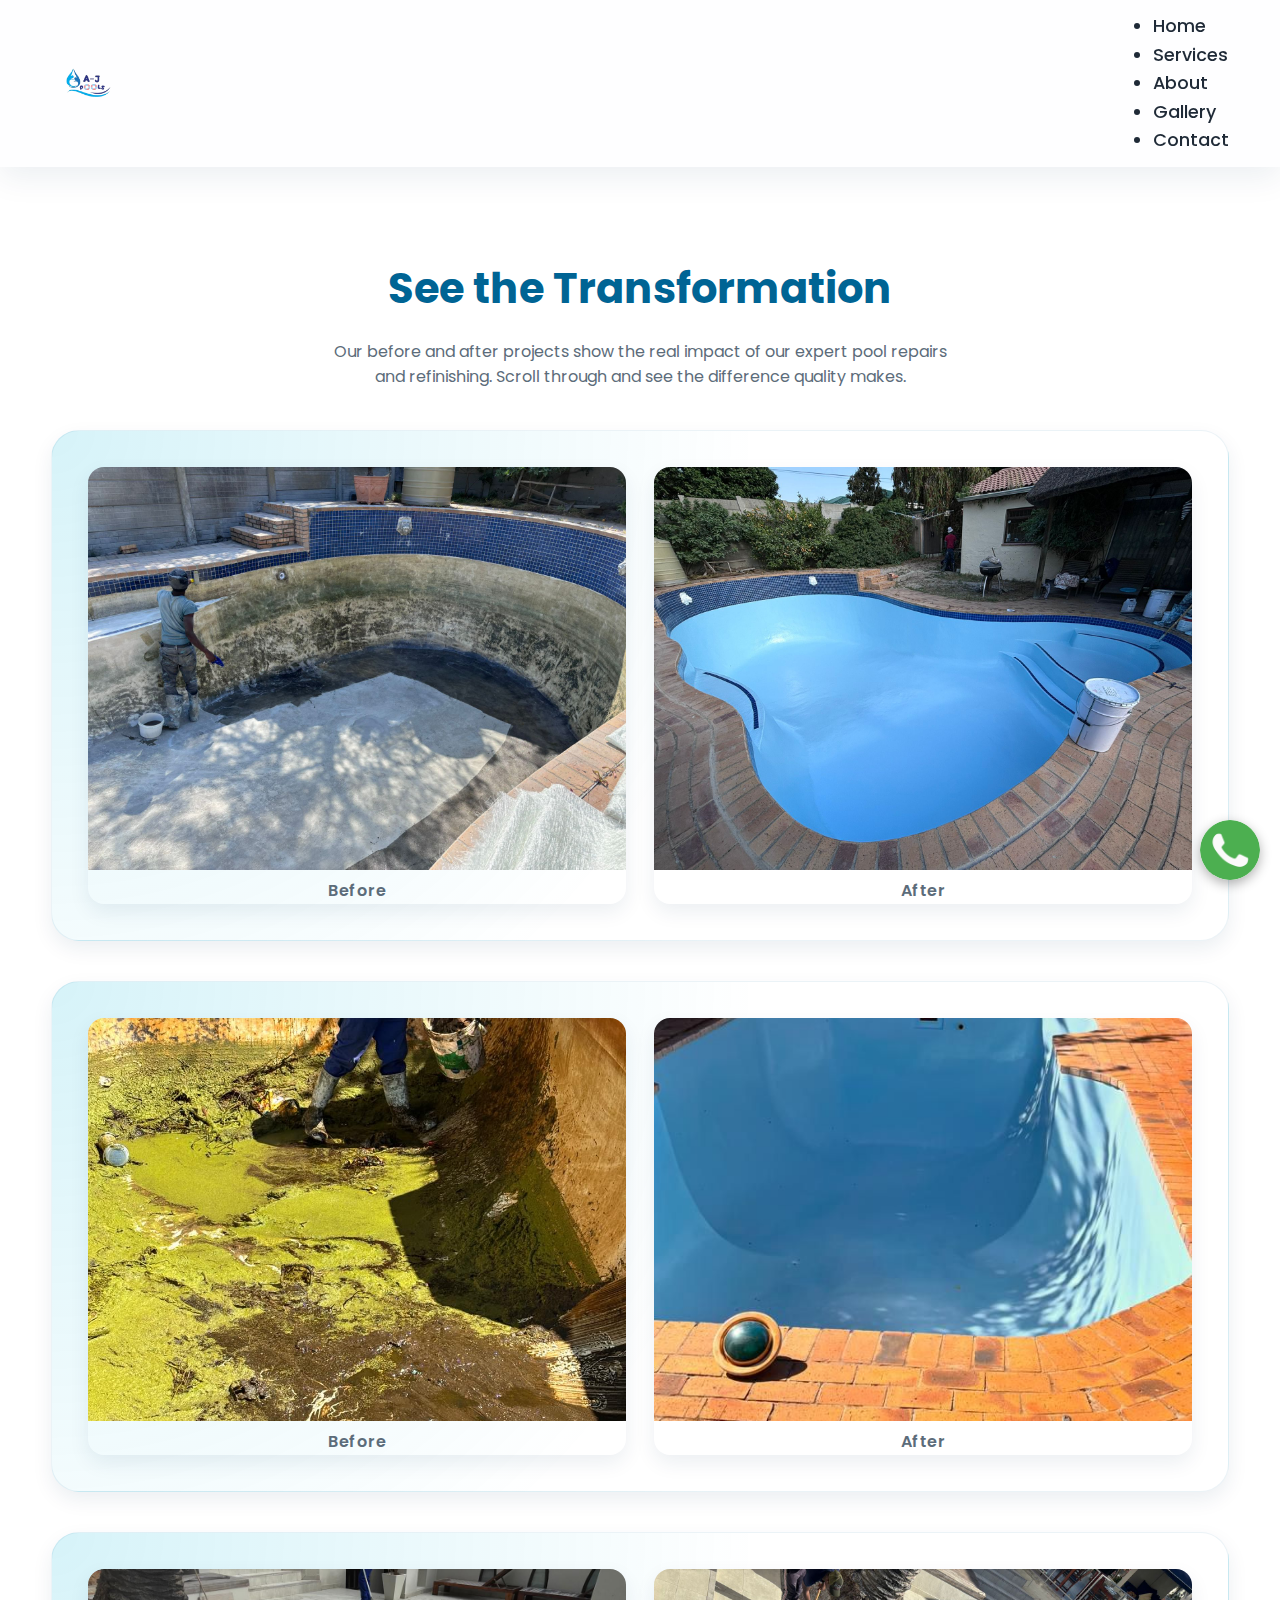
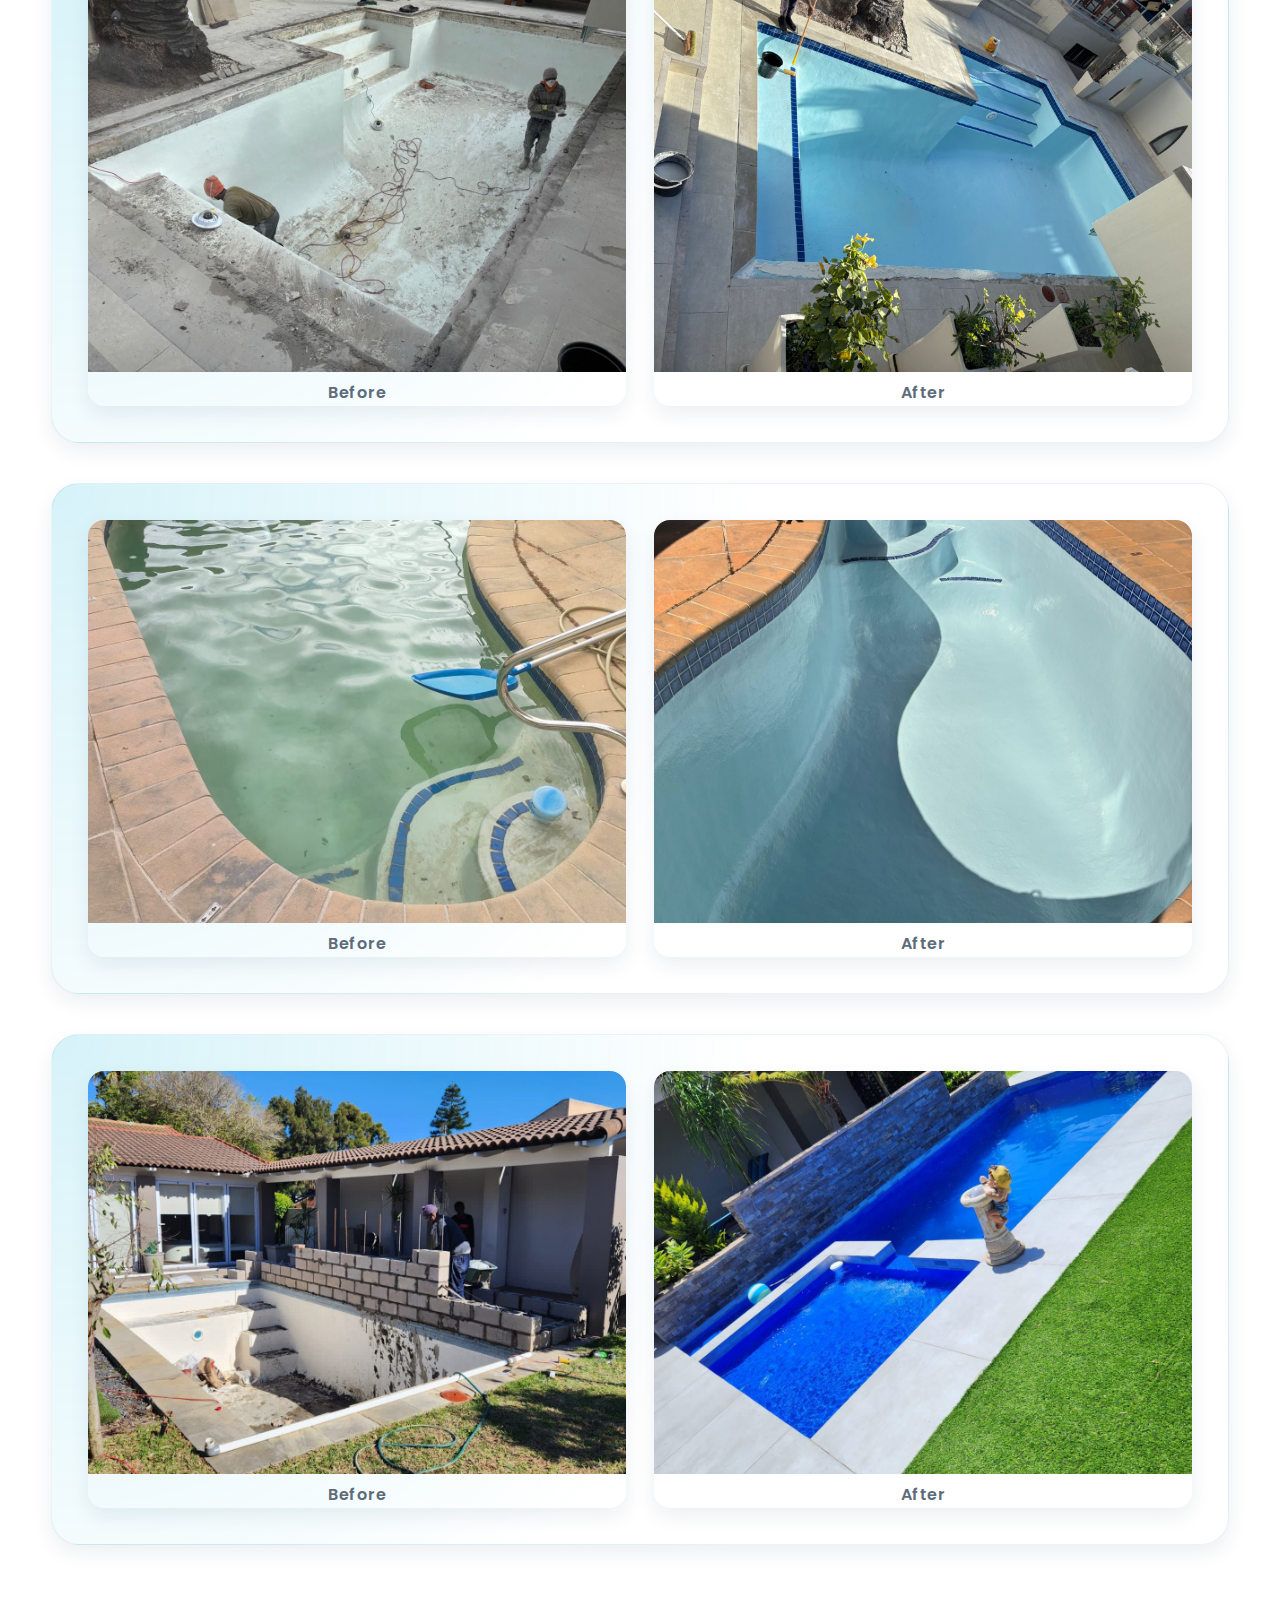
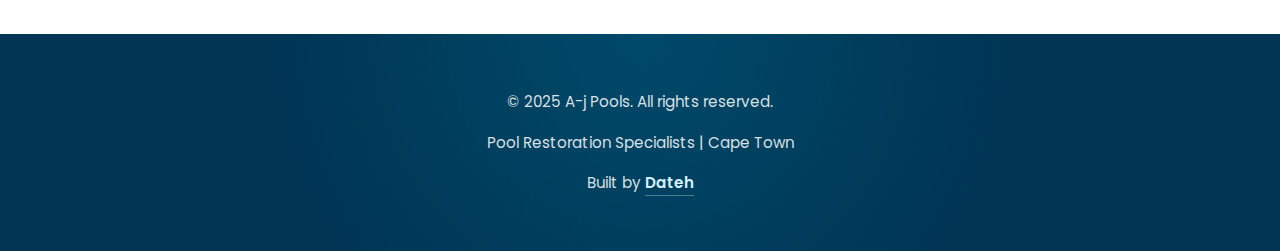
<file: gallery.html>
<!DOCTYPE html>
<html lang="en">
<head>
  <meta charset="UTF-8" />
  <meta name="viewport" content="width=device-width, initial-scale=1.0" />
  <meta name="description" content="A-j Pools specialises in expert swimming pool restoration for both commercial and residential clients in Cape Town. Relining, resurfacing, leak repairs and more." />
  <meta name="keywords" content="pool restoration Cape Town, swimming pool resurfacing, commercial pool services, residential pool relining, Cape Town pool renovation" />
  <meta name="author" content="A-j Pools" />
  <title>Gallery | A-j Pools</title>
  <link rel="stylesheet" href="css/style.css" />
  <link rel="icon" href="img/logo.png" type="image/png" />
  <link href="https://fonts.googleapis.com/css2?family=Poppins:wght@400;600&display=swap" rel="stylesheet">

</head>

<body>
<!-- Header -->
<header>
  <div class="container">
    <img src="img/logo.png" alt="A-j Pools Logo" class="logo" />
    <nav>
      <ul>
        <li><a href="index.html">Home</a></li>
        <li><a href="services.html">Services</a></li>
        <li><a href="about.html">About</a></li>
        <li><a href="gallery.html" class="active">Gallery</a></li>
        <li><a href="contact.html">Contact</a></li>
      </ul>
    </nav>
    <div class="hamburger" id="hamburger">&#9776;</div>
  </div>
</header>

<!-- Gallery Section -->
<section class="section light-bg" id="gallery">
  <div class="container">

    <div class="gallery-intro">
      <h2>See the Transformation</h2>
      <p>Our before and after projects show the real impact of our expert pool repairs and refinishing. Scroll through and see the difference quality makes.</p>
    </div>


    <div class="before-after-gallery">
      <!-- Pair 1 -->
      <div class="gallery-pair">
        <div class="gallery-item">
          <img src="img/gallery/a1.jpg" alt="Before 1" />
          <p class="label">Before</p>
        </div>
        <div class="gallery-item">
          <img src="img/gallery/a2.jpg" alt="After 1" />
          <p class="label">After</p>
        </div>
      </div>

      <!-- Pair 2 -->
      <div class="gallery-pair">
        <div class="gallery-item">
          <img src="img/gallery/b2.jpg" alt="Before 2" />
          <p class="label">Before</p>
        </div>
        <div class="gallery-item">
          <img src="img/gallery/b3.jpg" alt="After 2" />
          <p class="label">After</p>
        </div>
      </div>

      <!-- Pair 3 -->
      <div class="gallery-pair">
        <div class="gallery-item">
          <img src="img/gallery/c1.jpg" alt="Before 3" />
          <p class="label">Before</p>
        </div>
        <div class="gallery-item">
          <img src="img/gallery/c2.jpg" alt="After 3" />
          <p class="label">After</p>
        </div>
      </div>

      <!-- Pair 4 -->
      <div class="gallery-pair">
        <div class="gallery-item">
          <img src="img/gallery/d1.jpg" alt="Before 4" />
          <p class="label">Before</p>
        </div>
        <div class="gallery-item">
          <img src="img/gallery/d2.jpg" alt="After 4" />
          <p class="label">After</p>
        </div>
      </div>

      <!-- Pair 5 -->
      <div class="gallery-pair">
        <div class="gallery-item">
          <img src="img/gallery/e1.jpg" alt="Before 5" />
          <p class="label">Before</p>
        </div>
        <div class="gallery-item">
          <img src="img/gallery/e2.jpg" alt="After 5" />
          <p class="label">After</p>
        </div>
      </div>
    </div>
  </div>
</section>

<!-- Footer -->
<footer>
  <div class="footer-content">
    <p>&copy; 2025 A-j Pools. All rights reserved.</p>
    <p> Pool Restoration Specialists | Cape Town</p>
    <p>Built by <a href="https://dateh7.github.io/DatehPortfolio/" target="_blank" class="glow-link">Dateh</a></p>
  </div>
</footer>

<!-- WhatsApp Button -->
<a href="https://wa.me/27845327404" class="whatsapp-float" target="_blank" aria-label="Chat on WhatsApp">
  <img src="img/whatsapp.png" alt="WhatsApp Chat" />
</a>

<script src="js/app.js"></script>
</body>
</html>
</file>
<file: css/style.css>
/* ===== Reset and Base ===== */
* {
  margin: 0;
  padding: 0;
  box-sizing: border-box;
}

html {
  scroll-behavior: smooth;
}

:root {
  --color-primary: #006494;
  --color-primary-dark: #003554;
  --color-accent: #00b4d8;
  --color-accent-dark: #0090b2;
  --color-surface: #ffffff;
  --color-surface-muted: #f0f5f9;
  --color-text: #1f2a37;
  --color-text-muted: #5c6c7a;
  --shadow-sm: 0 8px 20px rgba(0, 53, 84, 0.08);
  --shadow-md: 0 18px 40px rgba(0, 53, 84, 0.18);
  --radius-md: 16px;
  --radius-lg: 28px;
  --transition-base: 220ms ease;
  --max-width: 1200px;
}

body {
  min-height: 100vh;
  display: flex;
  flex-direction: column;
  font-family: "Poppins", system-ui, -apple-system, BlinkMacSystemFont, "Segoe UI", sans-serif;
  font-size: clamp(15px, 0.3vw + 14px, 18px);
  line-height: 1.6;
  color: var(--color-text);
  background-color: var(--color-surface-muted);
}

img {
  max-width: 100%;
  display: block;
}

a {
  color: inherit;
}

main {
  flex: 1;
}

.label {
  margin-top: 0.5rem;
  font-weight: 600;
  font-size: 1rem;
  letter-spacing: 0.5px;
  color: var(--color-primary);
}

.container {
  width: min(92%, var(--max-width));
  margin: 0 auto;
}

/* ===== Header ===== */
header {
  background-color: rgba(255, 255, 255, 0.9);
  backdrop-filter: blur(16px);
  box-shadow: 0 10px 30px rgba(0, 53, 84, 0.08);
  padding: 0.75rem 0;
  position: sticky;
  top: 0;
  z-index: 1000;
}

header .container {
  display: flex;
  justify-content: space-between;
  align-items: center;
  gap: 2rem;
}

.logo {
  height: clamp(48px, 8vw, 72px);
  width: auto;
}

.nav-links {
  display: flex;
  align-items: center;
  gap: 1.75rem;
  list-style: none;
}

nav a {
  position: relative;
  font-weight: 500;
  color: var(--color-text);
  text-decoration: none;
  transition: color var(--transition-base);
}

nav a::after {
  content: "";
  position: absolute;
  left: 0;
  bottom: -0.4rem;
  width: 100%;
  height: 2px;
  background: linear-gradient(90deg, var(--color-primary), var(--color-accent));
  transform: scaleX(0);
  transform-origin: left;
  transition: transform var(--transition-base);
}

nav a:hover,
nav a:focus-visible {
  color: var(--color-primary);
}

}

nav a:hover,
nav a:focus-visible {
  color: var(--color-primary);
}

nav a:hover::after,
nav a:focus-visible::after {
  transform: scaleX(1);
}

.hamburger {
  display: none;
  align-items: center;
  justify-content: center;
  width: 44px;
  height: 44px;
  border-radius: 50%;
  border: 1px solid rgba(0, 100, 148, 0.18);
  background: rgba(255, 255, 255, 0.6);
  font-size: 1.4rem;
  color: var(--color-primary);
  cursor: pointer;
  transition: box-shadow var(--transition-base), background-color var(--transition-base);
}

.hamburger:hover,
.hamburger:focus-visible {
  background-color: rgba(0, 100, 148, 0.1);
  box-shadow: var(--shadow-sm);
}

.nav-overlay {
  position: fixed;
  inset: 0;
  background: rgba(15, 29, 42, 0.55);
  opacity: 0;
  visibility: hidden;
  pointer-events: none;
  transition: opacity var(--transition-base), visibility var(--transition-base);
  z-index: 900;
}

.nav-overlay.is-open {
  opacity: 1;
  visibility: visible;
  pointer-events: auto;
}

.btn {
  --btn-gradient: linear-gradient(135deg, var(--color-primary), var(--color-accent));
  display: inline-flex;
  align-items: center;
  justify-content: center;
  gap: 0.5rem;
  padding: 0.85rem 1.9rem;
  border: none;
  border-radius: 999px;
  font-weight: 600;
  letter-spacing: 0.01em;
  color: white;
  background: var(--btn-gradient);
  text-decoration: none;
  box-shadow: var(--shadow-sm);
  transition: transform var(--transition-base), box-shadow var(--transition-base), background var(--transition-base);
}

.btn:hover,
.btn:focus-visible {
  transform: translateY(-2px);
  box-shadow: var(--shadow-md);
  background: linear-gradient(135deg, var(--color-primary), var(--color-accent-dark));
}

.btn:focus-visible {
  outline: 3px solid rgba(0, 180, 216, 0.35);
  outline-offset: 2px;
}

.spacer-top-sm {
  margin-top: 1rem;
}

.spacer-top-md {
  margin-top: 1.5rem;
}

.spacer-top-lg {
  margin-top: 2rem;
}

.text-center {
  text-align: center;
}

/* ===== Hero Section ===== */
.hero {
  position: relative;
  display: flex;
  align-items: center;
  justify-content: center;
  text-align: center;
  min-height: clamp(28rem, 82vh, 40rem);
  padding: clamp(5rem, 10vw, 7rem) 0;
  color: white;
  overflow: hidden;
  background: linear-gradient(135deg, rgba(0, 53, 84, 0.7), rgba(0, 180, 216, 0.55)),
    url('../img/hero1.jpg') center/cover no-repeat;
}

.hero::before,
.hero::after {
  content: "";
  position: absolute;
  border-radius: 999px;
  opacity: 0.35;
  filter: blur(0);
  animation: float 16s infinite alternate ease-in-out;
}

.hero::before {
  width: 420px;
  height: 420px;
  top: -140px;
  left: -120px;
  background: radial-gradient(circle at 30% 30%, rgba(0, 180, 216, 0.35), transparent 65%);
}

.hero::after {
  width: 320px;
  height: 320px;
  bottom: -110px;
  right: -140px;
  background: radial-gradient(circle at 70% 70%, rgba(0, 100, 148, 0.45), transparent 70%);
  animation-delay: 3s;
}

.hero-text {
  position: relative;
  z-index: 2;
  max-width: 720px;
  padding: clamp(2rem, 4vw, 3rem);
  backdrop-filter: blur(4px);
}

.hero-text h1 {
  font-size: clamp(2.4rem, 5vw, 3.6rem);
  line-height: 1.1;
  margin-bottom: 1.25rem;
}

.hero-text p {
  font-size: clamp(1.05rem, 2.2vw, 1.35rem);
  color: rgba(255, 255, 255, 0.85);
  margin-bottom: 2.25rem;
}

@keyframes float {
  0% {
    transform: translate3d(0, 0, 0) scale(1);
  }
  100% {
    transform: translate3d(20px, 20px, 0) scale(1.05);
  }
}

/* ===== Sections ===== */
.section {
  padding: clamp(4rem, 7vw, 6.5rem) 0;
}

.section h2 {
  font-size: clamp(2rem, 4vw, 2.75rem);
  color: var(--color-primary);
  margin-bottom: 1rem;
}

.section p {
  color: var(--color-text-muted);
}

.section .section-lead {
  font-size: clamp(1rem, 2.3vw, 1.2rem);
  max-width: 720px;
  margin: 0 auto;
}

.section-layout {
  display: grid;
  gap: clamp(2.25rem, 5vw, 4rem);
  align-items: center;
  grid-template-columns: minmax(0, 1fr) minmax(0, 1.1fr);
}

.section-intro {
  display: flex;
  flex-direction: column;
  align-items: flex-start;
  gap: 1.25rem;
  text-align: left;
  width: 100%;
  max-width: 36rem;
}


.section-intro .section-lead {
  margin: 0;
  max-width: 38ch;
}

.section-intro .btn {
  margin-top: 0.5rem;
}

.section-eyebrow {
  display: inline-flex;
  align-items: center;
  gap: 0.4rem;
  font-size: 0.85rem;
  letter-spacing: 0.18em;
  text-transform: uppercase;
  font-weight: 600;
  color: var(--color-accent);
}

.section-eyebrow::before {
  content: "";
  display: inline-block;
  width: 28px;
  height: 2px;
  border-radius: 999px;
  background: linear-gradient(90deg, var(--color-primary), var(--color-accent));
}

.light-bg {
  background-color: var(--color-surface);
}

.dark-bg {
  background: linear-gradient(135deg, var(--color-primary-dark), #02182b);
  color: white;
}

.dark-bg h2 {
  color: white;
}

.contact-showcase {
  display: grid;
  gap: clamp(2rem, 4vw, 3.5rem);
  align-items: center;
  grid-template-columns: minmax(0, 1fr) minmax(0, 1fr);
}

.contact-card {
  background: radial-gradient(circle at top left, rgba(0, 180, 216, 0.14), transparent 55%),
    var(--color-surface);
  border-radius: var(--radius-lg);
  padding: clamp(2.25rem, 5vw, 3rem);
  box-shadow: var(--shadow-sm);
  display: grid;
  gap: 1.5rem;
  max-width: 540px;
  border: 1px solid rgba(0, 100, 148, 0.08);
}

.contact-card .btn {
  justify-self: flex-start;
}

.contact-highlights {
  list-style: none;
  display: grid;
  gap: 0.75rem;
  margin: 0;
  padding: 0;
}

.contact-highlights li {
  display: flex;
  align-items: center;
  gap: 0.75rem;
  color: var(--color-text-muted);
  font-weight: 500;
  line-height: 1.6;
}

.contact-highlights li::before {
  content: "";
  width: 12px;
  height: 12px;
  border-radius: 50%;
  background: linear-gradient(135deg, var(--color-primary), var(--color-accent));
  box-shadow: 0 0 0 4px rgba(0, 180, 216, 0.12);
}

/* ===== Home: About Preview ===== */
#about-preview .container {
  display: flex;
  justify-content: center;
}

.about-preview-card {
  position: relative;
  width: min(100%, 860px);
  padding: clamp(2.75rem, 6vw, 3.75rem);
  border-radius: var(--radius-lg);
  overflow: hidden;
  background: linear-gradient(140deg, rgba(0, 53, 84, 0.9), rgba(0, 180, 216, 0.6));
  box-shadow: var(--shadow-md);
  color: rgba(255, 255, 255, 0.9);
}

.about-preview-card::after {
  content: "";
  position: absolute;
  top: -140px;
  right: -120px;
  width: 320px;
  height: 320px;
  border-radius: 50%;
  background: radial-gradient(circle, rgba(255, 255, 255, 0.16), transparent 65%);
  opacity: 0.8;
}

.about-preview-card .section-intro {
  position: relative;
  z-index: 1;
}

.about-preview-card h2 {
  color: #ffffff;
}

.about-preview-card .section-lead {
  color: rgba(255, 255, 255, 0.85);
}

.contact-preview {
  display: grid;
  justify-items: center;
  text-align: center;
  gap: 2rem;
}

.contact-preview .section-lead {
  margin-bottom: 0;
}

.contact-card {
  background: var(--color-surface);
  border-radius: var(--radius-lg);
  padding: clamp(2rem, 4vw, 2.75rem);
  box-shadow: var(--shadow-sm);
  display: grid;
  gap: 1.5rem;
  justify-items: center;
  max-width: 640px;
}

.contact-highlights {
  list-style: none;
  display: grid;
  gap: 0.75rem;
  margin: 0;
  padding: 0;
}

.contact-highlights li {
  display: flex;
  align-items: center;
  gap: 0.75rem;
  color: var(--color-text-muted);
  font-weight: 500;
}

.contact-highlights li::before {
  content: "";
  width: 10px;
  height: 10px;
  border-radius: 50%;
  background: radial-gradient(circle, var(--color-accent), var(--color-primary));
}

/* ===== About Section ===== */
.about-grid {
  display: flex;
  gap: 3rem;
  flex-wrap: wrap;
  align-items: flex-start;
  justify-content: center;
  margin-top: 2rem;
}

.about-img {
  width: 100%;
  max-width: 350px;
  border-radius: var(--radius-lg);
  box-shadow: var(--shadow-sm);
}

.about-image-wrapper {
  flex: 1 1 300px;
  text-align: center;
  margin-top: 4rem;
}

.team-quote {
  margin-top: 1.5rem;
  font-style: italic;
  color: var(--color-primary);
  font-weight: 600;
}

.about-text {
  flex: 2 1 400px;
  font-size: 1.05rem;
  line-height: 1.8;
  color: var(--color-text-muted);
  font-weight: 400;
}


.about-text h1 {
  color: var(--color-primary);
  margin-bottom: 1.5rem;
  font-size: clamp(2rem, 4vw, 2.5rem);
}

.about-text p {
  margin-bottom: 1.5rem;
  line-height: 1.8;
  color: var(--color-text-muted);
  font-size: 1.05rem;
}

.highlight {
  background: rgba(0, 180, 216, 0.1);
  padding: 1.25rem 1.5rem;
  border-left: 4px solid var(--color-primary);
  font-style: italic;
  font-weight: 600;
  margin-top: 2rem;
}


/* ===== Contact Page ===== */
.contact-grid {
  display: flex;
  flex-wrap: wrap;
  gap: 2rem;
  margin-top: 2rem;
}

.contact-form {
  flex: 1 1 300px;
  display: flex;
  flex-direction: column;
  gap: 1rem;
}

.contact-form input,
.contact-form textarea {
  padding: 0.85rem 1rem;
  border: 1px solid rgba(0, 100, 148, 0.18);
  border-radius: var(--radius-md);
  font-size: 1rem;
  font-family: inherit;
  background-color: rgba(255, 255, 255, 0.95);
  transition: border-color var(--transition-base), box-shadow var(--transition-base);
}

.contact-form input:focus,
.contact-form textarea:focus {
  border-color: var(--color-primary);
  box-shadow: 0 0 0 3px rgba(0, 180, 216, 0.2);
  outline: none;
}

.contact-form button {
  background: none;
  border: none;
  padding: 0;
}

.contact-form .btn {
  align-self: flex-start;
}

.form-success {
  color: var(--color-primary);
  font-weight: 600;
  margin-top: 0.5rem;
}

.contact-info {
  flex: 1 1 250px;
  font-size: 1rem;
  text-align: left;
  background: var(--color-surface);
  border-radius: var(--radius-lg);
  padding: 2rem;
  box-shadow: var(--shadow-sm);
}

.contact-info a {
  color: var(--color-primary);
  text-decoration: none;
  font-weight: 600;
}

.contact-info a:hover,
.contact-info a:focus-visible {
  text-decoration: underline;
}

/* ===== Services ===== */


.service-cards {
  display: grid;
  gap: 2rem;
  padding-top: 1.5rem;
  grid-template-columns: repeat(auto-fit, minmax(260px, 1fr));
}

.card {
  background-color: var(--color-surface);
  border-radius: var(--radius-lg);
  overflow: hidden;
  box-shadow: var(--shadow-sm);
  display: flex;
  flex-direction: column;
  transition: transform var(--transition-base), box-shadow var(--transition-base);
}

.card:hover {
  transform: translateY(-6px);
  box-shadow: var(--shadow-md);
}

.card img {
  width: 100%;
  aspect-ratio: 4 / 3;
  object-fit: cover;
  object-position: center;
}

.card h3 {
  font-size: 1.3rem;
  color: var(--color-primary);
  margin: 1.25rem 1.5rem 0.5rem;
}

.card p {
  font-size: 1rem;
  color: var(--color-text-muted);
  margin: 0 1.5rem 1.75rem;
}

.service-card {
  position: relative;
  border: 1px solid rgba(0, 100, 148, 0.08);
  backdrop-filter: blur(2px);
}

.service-card::before {
  content: "";
  position: absolute;
  inset: 0;
  background: linear-gradient(180deg, rgba(0, 180, 216, 0.12), transparent 55%);
  z-index: 1;
  opacity: 0;
  transition: opacity var(--transition-base);
}

.service-card:hover::before {
  opacity: 1;
}

.service-card-media {
  position: relative;
  overflow: hidden;
  isolation: isolate;
}

.service-card-media img {
  transition: transform var(--transition-base);
}

.service-card:hover .service-card-media img {
  transform: scale(1.05);
}

.service-card-body {
  position: relative;
  z-index: 2;
  padding: 1.5rem 1.75rem 2rem;
  display: flex;
  flex-direction: column;
  gap: 0.75rem;
}

.service-card h3 {
  margin: 0;
  font-size: 1.35rem;
}

.service-card p {
  margin: 0;
  line-height: 1.7;
}

.service-hover {
  transition: transform var(--transition-base), box-shadow var(--transition-base);
}

.service-hover:hover {
  transform: translateY(-8px);
  box-shadow: var(--shadow-md);
}

.trust-intro {
  font-size: 1.1rem;
  margin-bottom: 1.25rem;
  text-align: center;
  font-weight: 500;
  color: rgba(255, 255, 255, 0.85);
}

.highlight-blue {
  color: var(--color-primary);
  font-weight: 600;
}

.logo-showcase {
  text-align: center;
  margin-bottom: 2rem;
}

.logo-showcase img {
  height: 56px;
  background-color: rgba(255, 255, 255, 0.12);
  padding: 0.65rem 1.35rem;
  border-radius: 18px;
  box-shadow: var(--shadow-sm);
}

.highlight-link {
  color: #90e0ef;
  font-weight: 600;
  text-decoration: none;
  border-bottom: 1px solid rgba(144, 224, 239, 0.4);
  padding-bottom: 0.1rem;
  transition: border-color var(--transition-base), color var(--transition-base);
}

.highlight-link:hover,
.highlight-link:focus-visible {
  text-decoration: none;
  color: #ffffff;
  border-color: rgba(255, 255, 255, 0.85);
}



/* ===== FAQ ===== */
.faq-preview-grid {
  display: grid;
  gap: clamp(2rem, 4vw, 3.5rem);
  align-items: flex-start;
  grid-template-columns: minmax(0, 1fr) minmax(0, 1.15fr);
}

.faq-list {
  display: flex;
  flex-direction: column;
  gap: 1.25rem;
}

.faq-item {
  margin-bottom: 1.25rem;
  border-radius: var(--radius-md);
  background: var(--color-surface);
  box-shadow: var(--shadow-sm);
  overflow: hidden;
  border: 1px solid rgba(0, 100, 148, 0.08);
}

.faq-question {
  width: 100%;
  background: none;
  border: none;
  display: flex;
  justify-content: space-between;
  align-items: center;
  gap: 1rem;
  padding: 1.1rem 1.4rem;
  font-size: 1.05rem;
  font-family: inherit;
  font-weight: 600;
  cursor: pointer;
  color: var(--color-text);
  transition: color var(--transition-base), background-color var(--transition-base);
}

.faq-question::after {
  content: "\25BC";
  font-size: 0.85rem;
  color: var(--color-primary);
  transition: transform var(--transition-base);
}

.faq-question:hover,
.faq-question:focus-visible {
  color: var(--color-primary);
  background-color: rgba(0, 100, 148, 0.08);
}

.faq-question:focus-visible {
  outline: 2px solid rgba(0, 100, 148, 0.35);
  outline-offset: 2px;
}

.faq-question.active::after {
  transform: rotate(-180deg);
}

.faq-answer {
  overflow: hidden;
  max-height: 0;
  opacity: 0;
  padding: 0 1.4rem;
  border-top: 1px solid rgba(0, 100, 148, 0.12);
  color: var(--color-text-muted);
  transition: max-height 0.4s ease, opacity 0.3s ease;
}

.faq-answer.open {
  opacity: 1;
}

.faq-answer p {
  margin: 1.15rem 0 1.5rem;
}


/* ===== Floating WhatsApp ===== */
.whatsapp-float {
  position: fixed;
  bottom: 20px;
  right: 20px;
  z-index: 1000;
  width: 60px;
  height: 60px;
}

.whatsapp-float img {
  width: 100%;
  height: auto;
  border-radius: 50%;
  box-shadow: 0 4px 12px rgba(0, 0, 0, 0.3);
  transition: transform 0.3s ease;
}

.whatsapp-float:hover img {
  transform: scale(1.1);
}

/* ===== Gallery ===== */


.before-after-gallery {
  display: grid;
  gap: clamp(1.25rem, 3vw, 2rem);
  display: flex;
  flex-direction: column;
  gap: 2.5rem;
  margin-top: 2.25rem;
}

.gallery-pair {
  display: grid;
  gap: clamp(1rem, 2.5vw, 1.75rem);
  grid-template-columns: repeat(auto-fit, minmax(200px, 1fr));
  padding: clamp(1.5rem, 3vw, 2.25rem);
  border-radius: var(--radius-lg);
  background: radial-gradient(circle at top left, rgba(0, 180, 216, 0.16), transparent 55%),
    var(--color-surface);
  border: 1px solid rgba(0, 100, 148, 0.08);
  box-shadow: var(--shadow-sm);
  gap: 1.75rem;
  grid-template-columns: repeat(auto-fit, minmax(220px, 1fr));
}

.gallery-item {
  position: relative;
  text-align: center;
  border-radius: var(--radius-md);
  overflow: hidden;
  box-shadow: var(--shadow-sm);
  transition: transform var(--transition-base), box-shadow var(--transition-base);
}

.gallery-item::after {
  content: "";
  position: absolute;
  inset: 0;
  background: linear-gradient(180deg, transparent, rgba(0, 53, 84, 0.25));
  opacity: 0;
  transition: opacity var(--transition-base);
}

.gallery-item img {
  width: 100%;
  aspect-ratio: 4 / 3;
  object-fit: cover;
  transition: transform var(--transition-base);
}

.gallery-item:hover {
  transform: translateY(-4px);
  box-shadow: var(--shadow-md);
}

.gallery-item:hover::after {
  opacity: 1;
}

.gallery-item:hover img {
  transform: scale(1.04);
}

.gallery-grid {
  display: grid;
  grid-template-columns: repeat(auto-fit, minmax(200px, 1fr));
  gap: 1.5rem;
  margin-top: 2.5rem;
}

.gallery-intro {
  text-align: center;
  margin-bottom: 2.5rem;
}

.gallery-intro h2 {
  font-size: clamp(2rem, 3.5vw, 2.6rem);
  color: var(--color-primary);
}

}

.gallery-item:hover {
  transform: translateY(-4px);
  box-shadow: var(--shadow-md);
}

.gallery-grid {
  display: grid;
  grid-template-columns: repeat(auto-fit, minmax(200px, 1fr));
  gap: 1.5rem;
  margin-top: 2.5rem;
}

.gallery-intro {
  text-align: center;
  margin-bottom: 2.5rem;
}

.gallery-intro h2 {
  font-size: clamp(2rem, 3.5vw, 2.6rem);
  color: var(--color-primary);
}

.gallery-intro p {
  font-size: 1rem;
  color: var(--color-text-muted);
  max-width: 640px;
  margin: 0.75rem auto 0;
}

.label {
  margin-top: 0.5rem;
  font-weight: 600;
  color: var(--color-primary);
}



/* ===== Footer ===== */
footer {
  background: radial-gradient(circle at top, rgba(0, 180, 216, 0.16), transparent 55%),
    var(--color-primary-dark);
  color: rgba(255, 255, 255, 0.85);
  padding: 3.5rem 1.5rem;
}

.footer-content {
  max-width: 900px;
  margin: 0 auto;
  text-align: center;
  display: flex;
  flex-direction: column;
  gap: 1rem;
}

footer p {
  margin: 0;
  font-size: 0.95rem;
}

.footer-divider {
  width: 100%;
  height: 1px;
  background: linear-gradient(90deg, transparent, rgba(255, 255, 255, 0.2), transparent);
}

.social-icons {
  display: flex;
  justify-content: center;
  gap: 0.75rem;
  margin-top: 0.5rem;
}

.social-icons a {
  width: 44px;
  height: 44px;
  display: grid;
  place-items: center;
  border-radius: 50%;
  background: rgba(255, 255, 255, 0.08);
  transition: transform var(--transition-base), background-color var(--transition-base);
}

.social-icons a:hover,
.social-icons a:focus-visible {
  transform: translateY(-3px);
  background: rgba(255, 255, 255, 0.18);
}

.social-icons img {
  width: 22px;
  height: 22px;
  filter: brightness(1.1);
}

.glow-link {
  color: #d6f1ff;
  text-decoration: none;
  font-weight: 600;
  border-bottom: 1px solid rgba(214, 241, 255, 0.35);
  padding-bottom: 0.1rem;
  transition: border-color var(--transition-base), color var(--transition-base);
}

.glow-link:hover,
.glow-link:focus-visible {
  color: white;
  border-color: rgba(255, 255, 255, 0.85);
}




/* ===== Responsive Navigation & Layout ===== */
body.mobile-nav-open {
  overflow: hidden;
}

@media (max-width: 960px) {
  .hamburger {
    display: inline-flex;
  }

  .nav-links {
    position: fixed;
    inset: 0 0 0 auto;
    height: 100vh;
    width: min(320px, 75%);
    padding: 6rem 2.5rem 2.5rem;
    background: var(--color-surface);
    box-shadow: -10px 0 30px rgba(0, 53, 84, 0.2);
    flex-direction: column;
    align-items: flex-start;
    gap: 1.5rem;
    transform: translateX(100%);
    transition: transform var(--transition-base);
    z-index: 950;
  }

  .nav-links.active {
    transform: translateX(0);
  }

  .nav-links li {
    margin: 0;
  }

  }

  .nav-links.active {
    transform: translateX(0);
  }

  .nav-links li {
    margin: 0;
  }

  .nav-links a {
    font-size: 1.1rem;
    display: block;
  }

  header .container {
    gap: 1rem;
  }
}

  .section-layout,
  .contact-showcase,
  .faq-preview-grid {
    grid-template-columns: 1fr;
  }

  .section-intro {
    align-items: flex-start;
  }

  .contact-card {
    max-width: 100%;
@media (max-width: 600px) {
  .hero-text {
    padding: 2rem 1.5rem;
  }

  .hero-text h1 {
    font-size: clamp(2.2rem, 8vw, 2.8rem);
  }

@media (max-width: 600px) {
  .hero-text {
    padding: 2rem 1.5rem;
  }

  .hero-text h1 {
    font-size: clamp(2.2rem, 8vw, 2.8rem);
  }

  .hero-text p {
    font-size: 1.05rem;
  }

  .section-layout {
    gap: 2rem;
  }

  .section-intro {
    gap: 1rem;
  }

  .section-eyebrow::before {
    width: 22px;
  .hero-text p {
    font-size: 1.05rem;
  }
}



@keyframes pulse {
  0% {
    transform: scale(1);
  }
  50% {
    transform: scale(1.1);
  }
  100% {
    transform: scale(1);
  }
}

.whatsapp-float img {
  width: 100%;
  height: auto;
  border-radius: 50%;
  box-shadow: 0 4px 12px rgba(0, 0, 0, 0.3);
  transition: transform 0.3s ease;
  animation: pulse 2.5s infinite;
}

.whatsapp-float {
  position: fixed;
  bottom: 20px;
  right: 20px;
  z-index: 1000;
  width: 60px;
  height: 60px;
  display: inline-block;
}

.whatsapp-float .tooltip-text {
  visibility: hidden;
  width: 100px;
  background-color: var(--color-primary);
  color: #fff;
  text-align: center;
  border-radius: 6px;
  padding: 5px;
  position: absolute;
  right: 70px;
  bottom: 10px;
  font-size: 0.8rem;
  white-space: nowrap;
  opacity: 0;
  transition: opacity 0.3s;
}

.whatsapp-float:hover .tooltip-text {
  visibility: visible;
  opacity: 1;
}
</file>
